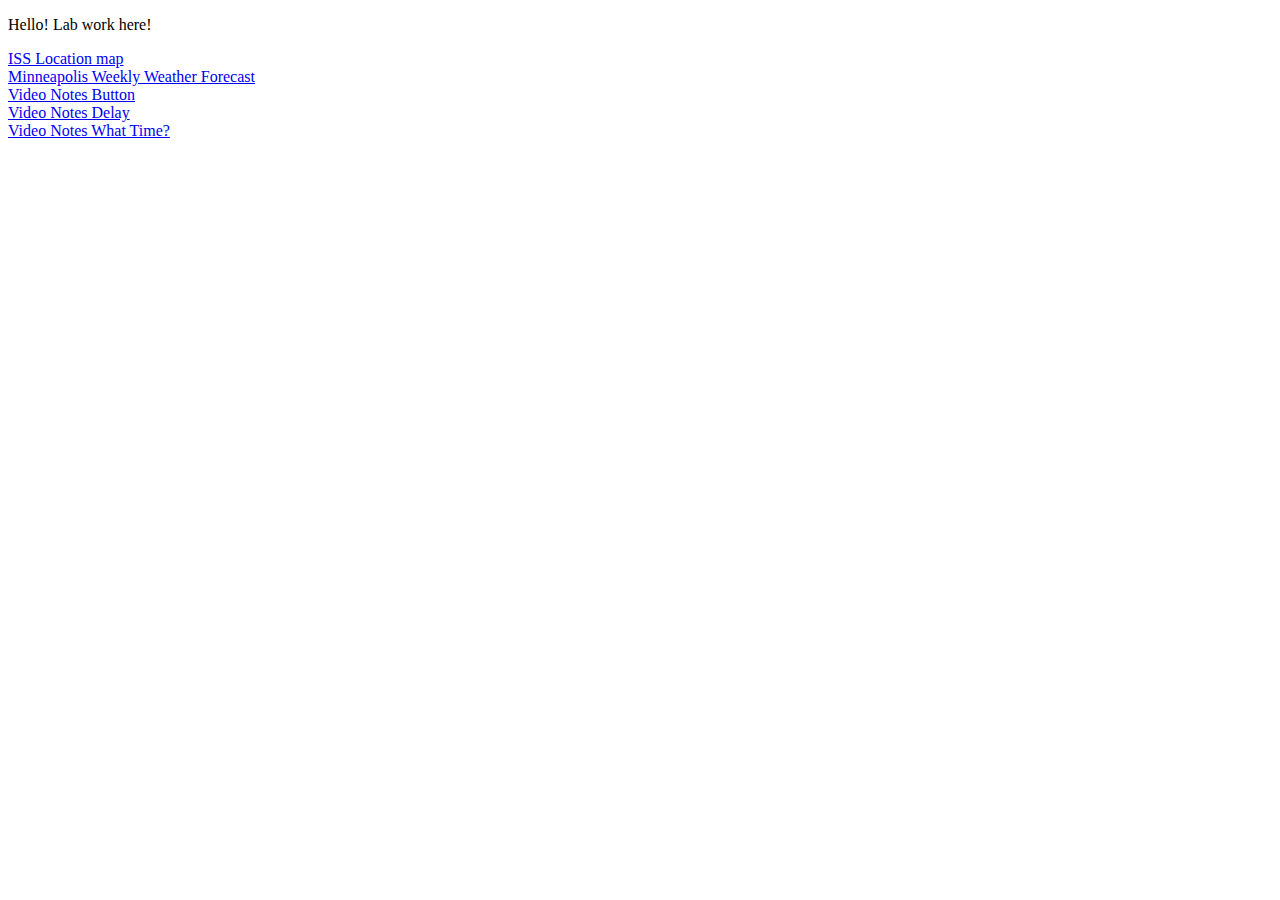
<file: index.html>
<!DOCTYPE html>
<html lang="en">
<head>
    <meta charset="UTF-8">
    <title>Index</title>
</head>
<body>

<p>Hello! Lab work here!</p>
<div>
<a href="https://maximuskestell.github.io/Week7/iss/iss_location.html">ISS Location map</a>
</div>
<div>
<a href="https://maximuskestell.github.io/Week7/Lab7/weather.html">Minneapolis Weekly Weather Forecast</a>
</div>
<div>
<a href="https://maximuskestell.github.io/Week7/Videos/button.html">Video Notes Button</a>
</div>
<div>
<a href="https://maximuskestell.github.io/Week7/Videos/delay.html">Video Notes Delay</a>
</div>
<div>
<a href="https://maximuskestell.github.io/Week7/Videos/what_time_is_it.html">Video Notes What Time?</a>
</div>


</body>
</html>
</file>
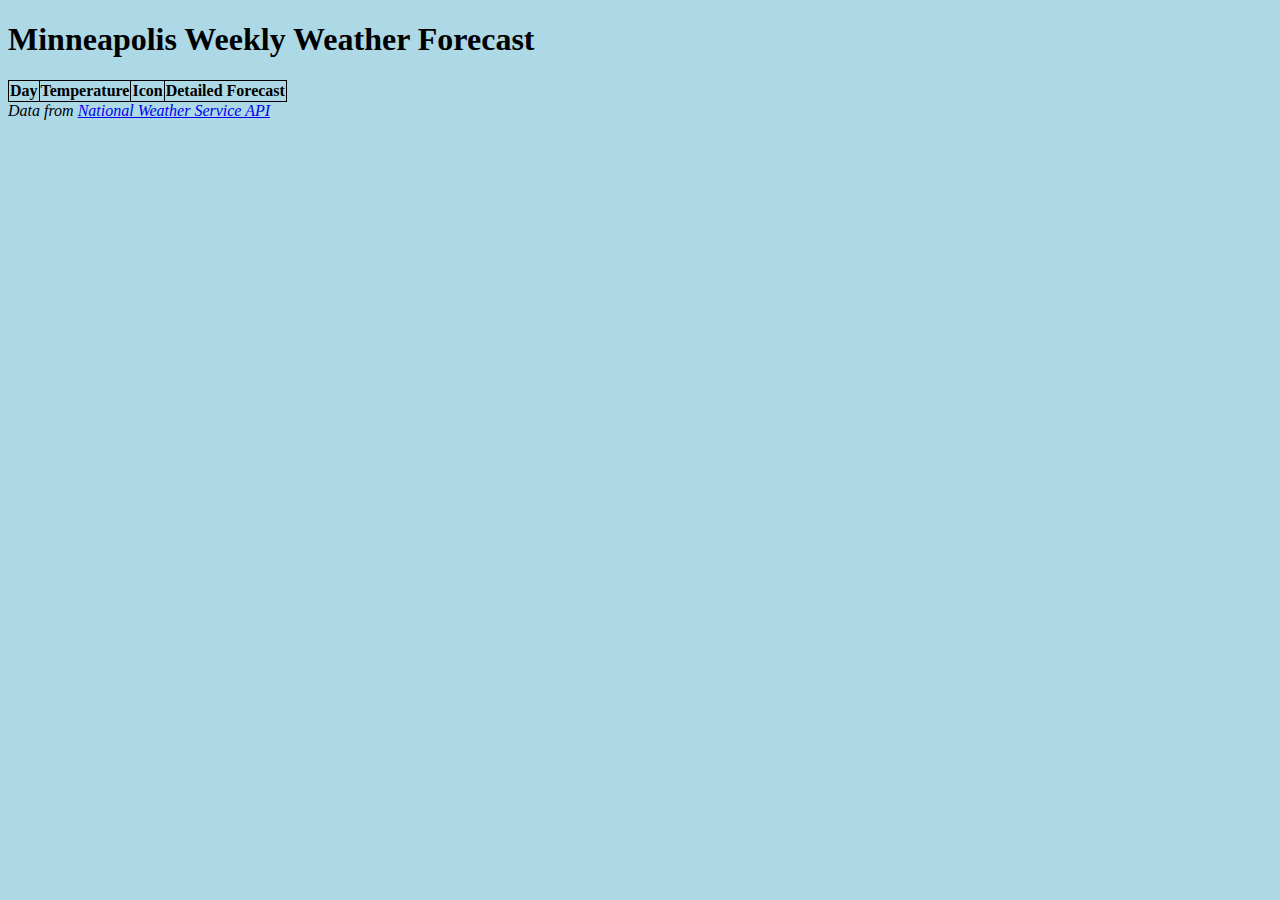
<file: Lab7/weather.html>
<!DOCTYPE html>
<html lang="en">
<head>
    <title>Minneapolis Weather</title>
    <link rel="stylesheet" href="style.css" type="text/css"></link>
    <script async defer src="weather.js"></script>
</head>

<body>

<h1>Minneapolis Weekly Weather Forecast</h1>

<div>
    <table id="weather-forecast">
        <tr>
            <th>Day</th>
            <th>Temperature</th>
            <th>Icon</th>
            <th>Detailed Forecast</th>
        </tr>

        <!-- Use JavaScript to create table rows for the forecast -->

    </table>
</div>

<cite>Data from <a href="https://www.weather.gov/documentation/services-web-api">National Weather Service API</a></cite>

</body>
</html>
</file>
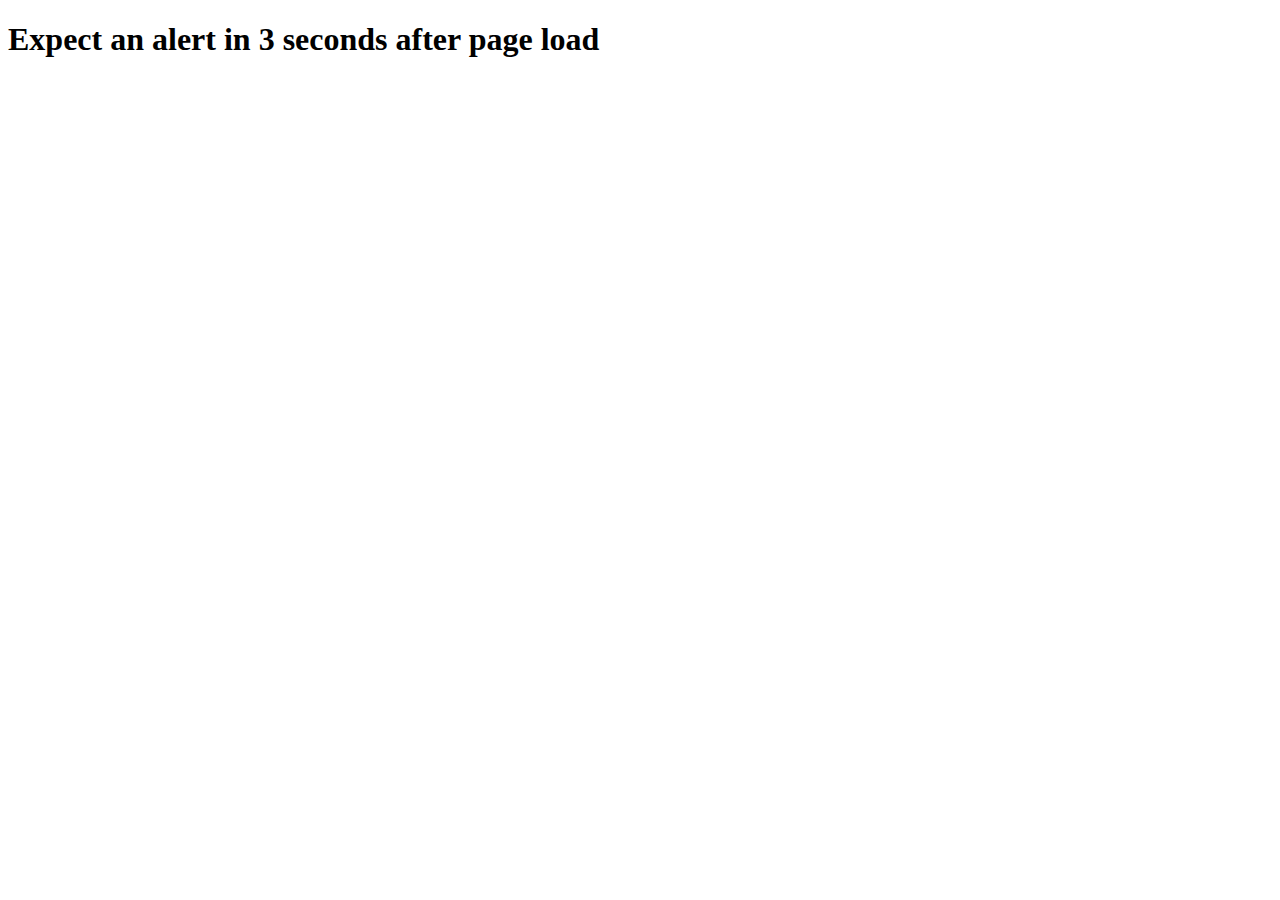
<file: Videos/delay.html>
<!DOCTYPE html>
<html lang="en">
<head>
    <meta charset="UTF-8">
    <title>Timeout</title>
</head>
<body>
    <h1>Expect an alert in 3 seconds after page load</h1>

    <script>

        setTimeout( function () {
            alert('Hello! I waited 3 seconds to show this')
        }, 3000) // 3000 is number of milliseconds,
    </script>

</body>
</html>
</file>
<file: Lab7/style.css>
body {
    background: lightblue;
}

td, tr, th, table {
    border: 1px black solid;
    border-collapse: collapse;
}
</file>
